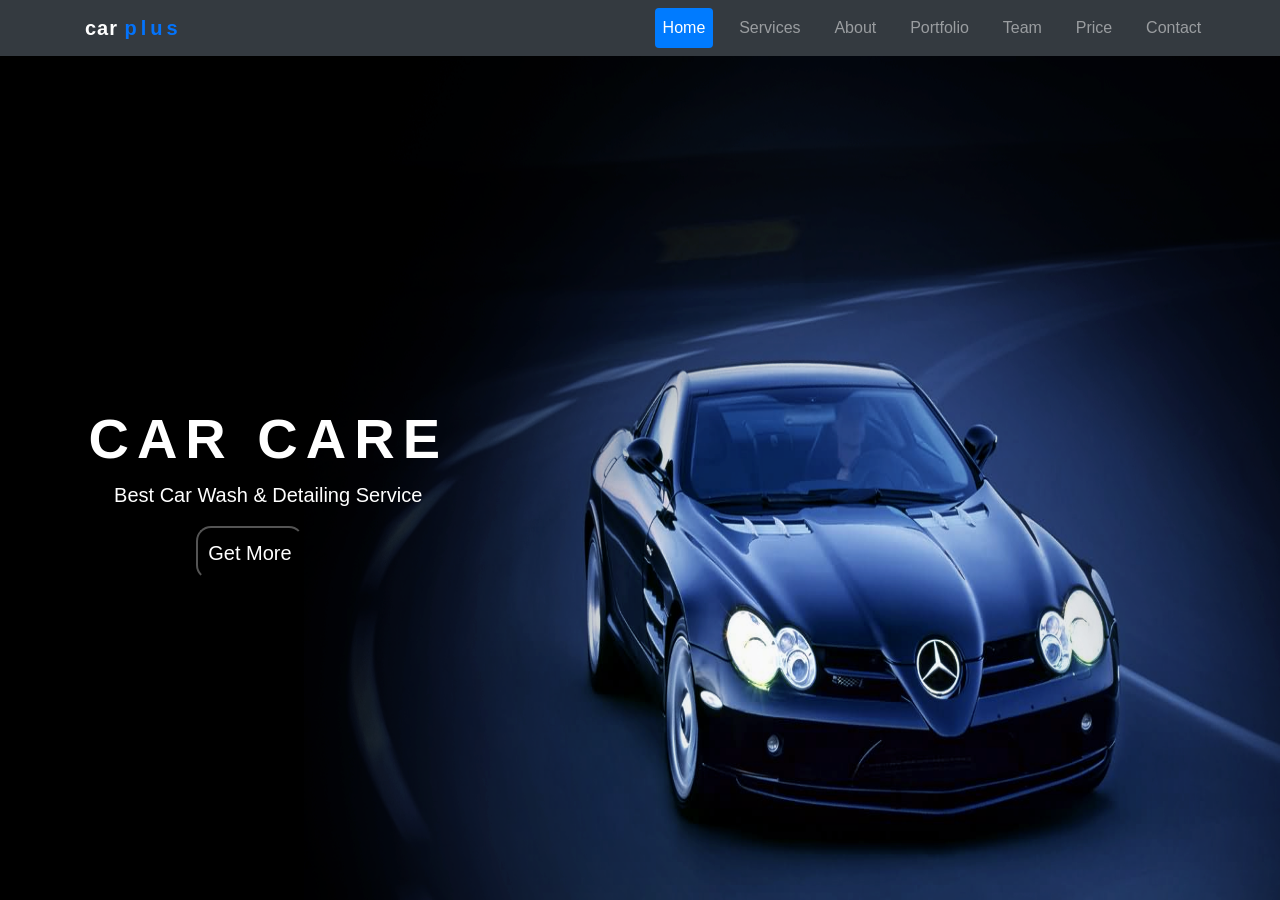
<file: index.html>
<!DOCTYPE html>
<html>
    <head>
        <title>car plus</title>
        <meta charset="UTF-8">
        <meta name="viewport" content="width = device-width, initial-scale = 1.0">
        <link rel="stylesheet" href="CSS/bootstrap.min.css">
        <link rel="stylesheet" href="CSS/style.css">

    </head>
    <body>
        <header id="#top">
            <nav class="navbar navbar-expand-lg navbar-dark bg-dark fixed-top">
                <div class="container">
                  <a class="navbar-brand" href="#">car <b id="plus"> plus </b></a>
                  <button class="navbar-toggler" type="button" data-toggle="collapse" data-target="#myNav" >
                    <span class="navbar-toggler-icon"></span>
                  </button>
                  <div class="collapse navbar-collapse justify-content-end" id="myNav" >
                      <ul class="navbar-nav ml-auto nav-pills " >
                          <li class="nav-item"><a href="#" class="nav-link active">Home</a></li>
                          <li class="nav-item"><a href="#" class="nav-link">Services</a></li>
                          <li class="nav-item"><a href="#" class="nav-link">About</a></li>
                          <li class="nav-item"><a href="#" class="nav-link">Portfolio</a></li>
                          <li class="nav-item"><a href="#" class="nav-link">Team</a></li>
                          <li class="nav-item"><a href="#" class="nav-link">Price</a></li>
                          <li class="nav-item"><a href="#" class="nav-link">Contact</a></li>
                      </ul>
                  </div>
                </div>
            </nav>

        </header>

        <section>
            <div class="intro-img">
                <img id="bg-img" src="./assets/images/intro.png" alt="intro-image">
                <div id="carPara">
                    <h1 id="carCare" ><b>CAR CARE</b></h1>
                    <p id="BestCar">Best Car Wash & Detailing Service</p>
                    <button id="GetMore">Get More</button>
                </div>
            
            </div>
            
    
        </section>
        
        
        
    </body>
</html>
</file>
<file: CSS/style.css>
@import url('https://fonts.googleapis.com/css2?family=Jost&display=swap');
@import url('https://fonts.googleapis.com/css2?family=Jost&family=Roboto+Slab:wght@500&display=swap');

.intro-img {
    height: 100vh;
    width: 100vw;
    background-size: cover;
    background-repeat: no-repeat;
    background-position: 50%;
    
}

#top {
    position: fixed;
}
.navbar-brand {
    font-weight: bold;
    letter-spacing: 1px;
}
#plus {
    letter-spacing: 4px;
    color: rgb(3, 115, 252)
}
#myNav {
    margin-right: 10%;
}
#myNav li {
    margin-left: 4%;
}

#bg-img{
    height: 100vh;
    width: 100vw;
    z-index: 0;
}

#carPara {
    position: absolute;
    top: 45%;
    right: 65%;
    color: white;
    z-index: 1;
}

#carCare {
    font-size: 3.5rem;
    font-weight: bolder;
    letter-spacing: 8px;
    line-height: 1.2; 
}

#BestCar {
    font-size: 20px;
    text-align: center;
}

#GetMore {
    background-color: transparent;
    color: white;
    border-radius: 15px;
    padding: 10px;
    font-size: 20px;
    margin-left: 30%;
}
#GetMore:hover {
    background-color:aliceblue;
    color: black;
}
</file>
